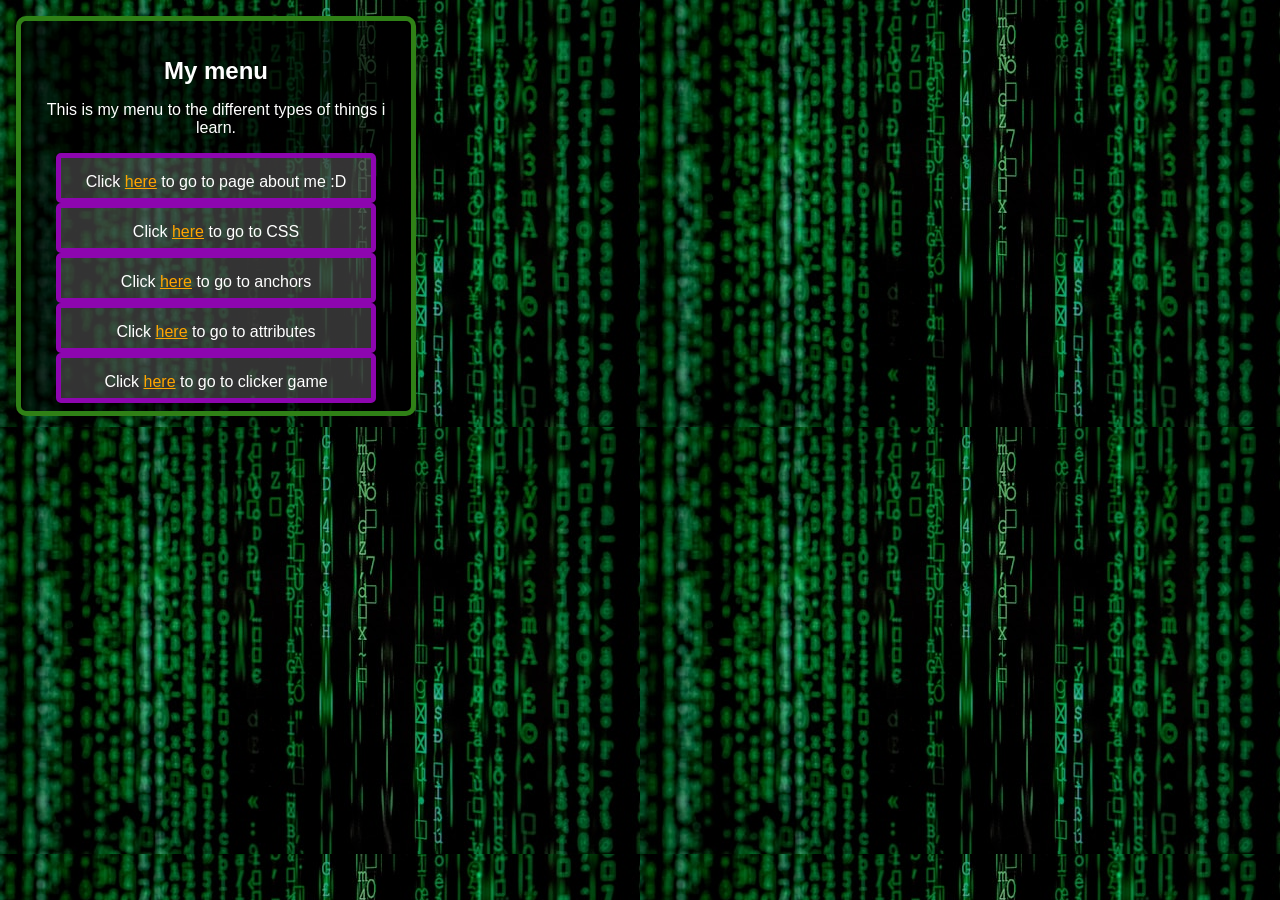
<file: index.html>
<!DOCTYPE html>
<html lang="no">
<head>
    <meta charset="UTF-8">
    <meta name="viewport" content="width=device-width, initial-scale=1.0">
    <title>Programming menu</title>
    <link rel="stylesheet" href="styles.css" />
    <style>
        body {
            background-image: url('images/greentext.jpg');
            font-family: Arial, sans-serif;
            color: white;
            text-align: center;
        }
        
        .bokstwo {
            background-color: rgba(0, 0, 0, 0.7);
            padding: 20px;
            border-radius: 10px;
        }

        .boksone {
            display: inline-block; /* Gjør den til en blokk */
            padding: 15px;
            background-color: rgba(255, 255, 255, 0.2);
            border-radius: 5px;
            text-decoration: none; /* Fjerner understreking */
            color: white; /* Tekstfarge */
            transition: background-color 0.3s; /* Overgangseffekt */

        }

        .boksone:hover {
            background-color: rgb(141, 6, 175) ;
        }

        
    </style>
</head>

<body>
    <main>
        <div class="bokstwo">
            <h1>My menu</h1>
            <p>This is my menu to the different types of things i learn.</p>

            <div class="boksone">
              Click <a href="fredags.html" style=" color: orange" >here</a> to go to page about me :D
            </div>
            <div class="boksone">
                Click <a href="css-crash-course.html" style=" color: orange" >here</a> to go to CSS
            </div>
            <div class="boksone">
                Click <a href="anchors.html"style=" color: orange">here</a> to go to anchors
            </div>
            <div class="boksone">
                Click <a href="attributes.html" style=" color: orange">here</a> to go to attributes
            </div>
            <div class="boksone">
              Click <a href="clicker.html" style=" color: orange">here</a> to go to clicker game
          </div>

    </main>
</body>
</html>
</file>
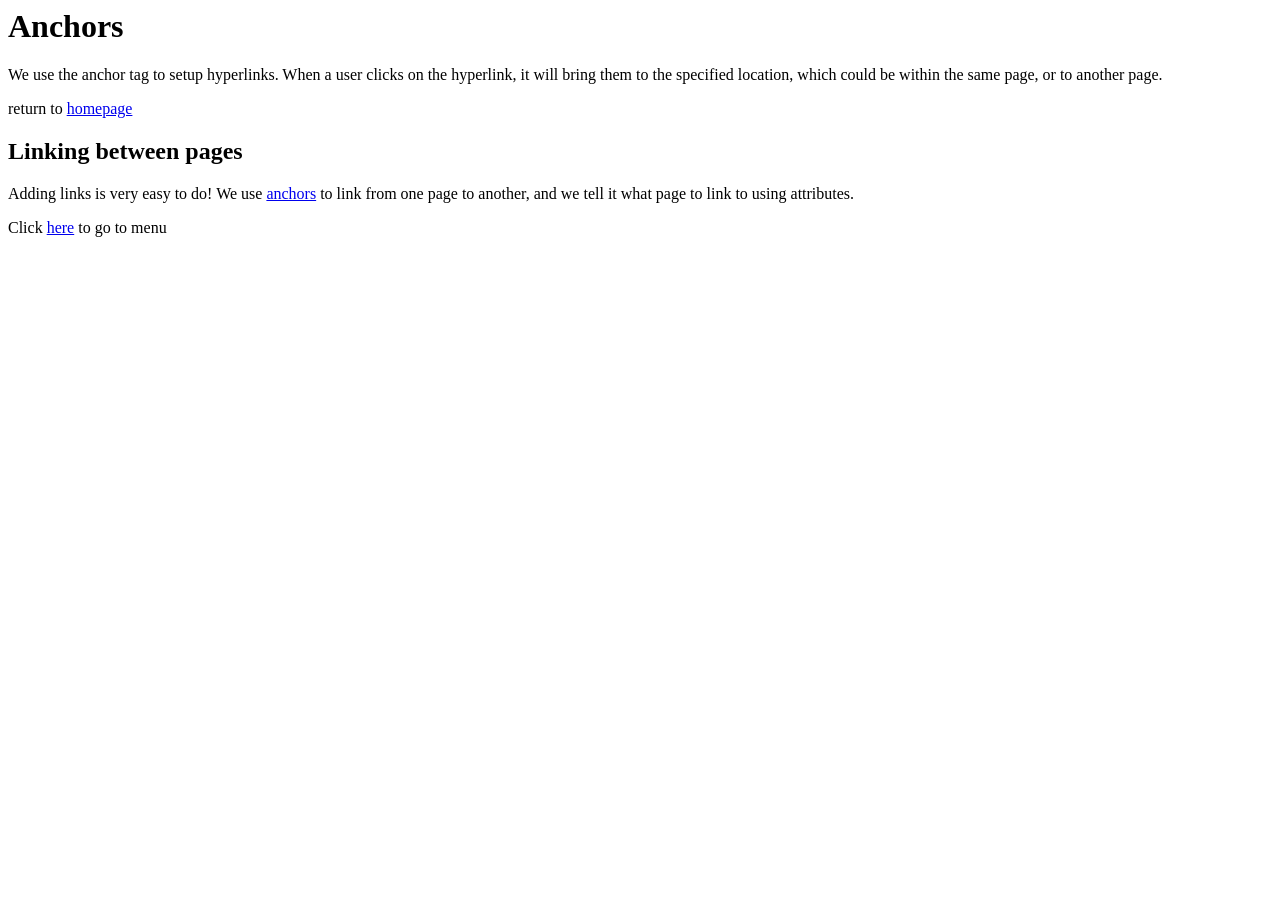
<file: anchors.html>
<html>
  <head>
    <title>Anchors and Attributes</title>
  </head>
  <body>
    <h1>Anchors</h1>
    <p>We use the anchor tag to setup hyperlinks. When a user clicks on the hyperlink, it will bring them to the specified location, which could be within the same page, or to another page.</p>
    <p>return to <a href="index.html">homepage</a></p>
  </body>

  <head>
    <title>Anchors and Attributes</title>
  </head>
  <body>
    <h2>Linking between pages</h2>
    <p>Adding links is very easy to do! We use <a href="anchors.html">anchors</a> to link from one page to another, and we tell it what page to link to using attributes.</p>

    <p>Click <a href="index.html">here</a> to go to menu
  </body>

</html>




</html>
</file>
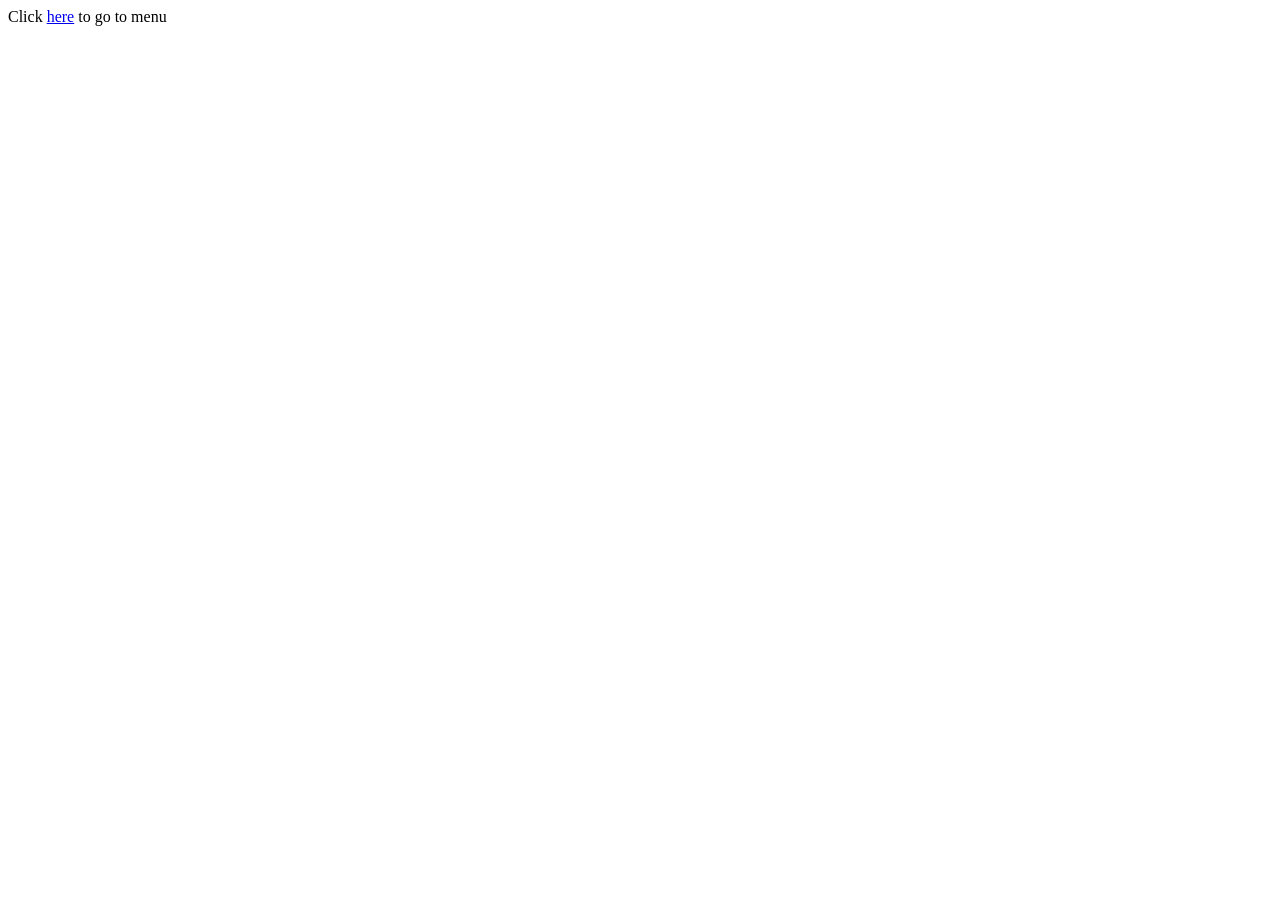
<file: attributes.html>
<html>
  <head>
    <title>Attributes are always within the opening tag</title>
  </head>
  <body>
    <h1></h1>
  
  
    <p>Click <a href="index.html">here</a> to go to menu
  </body>



</html>
</file>
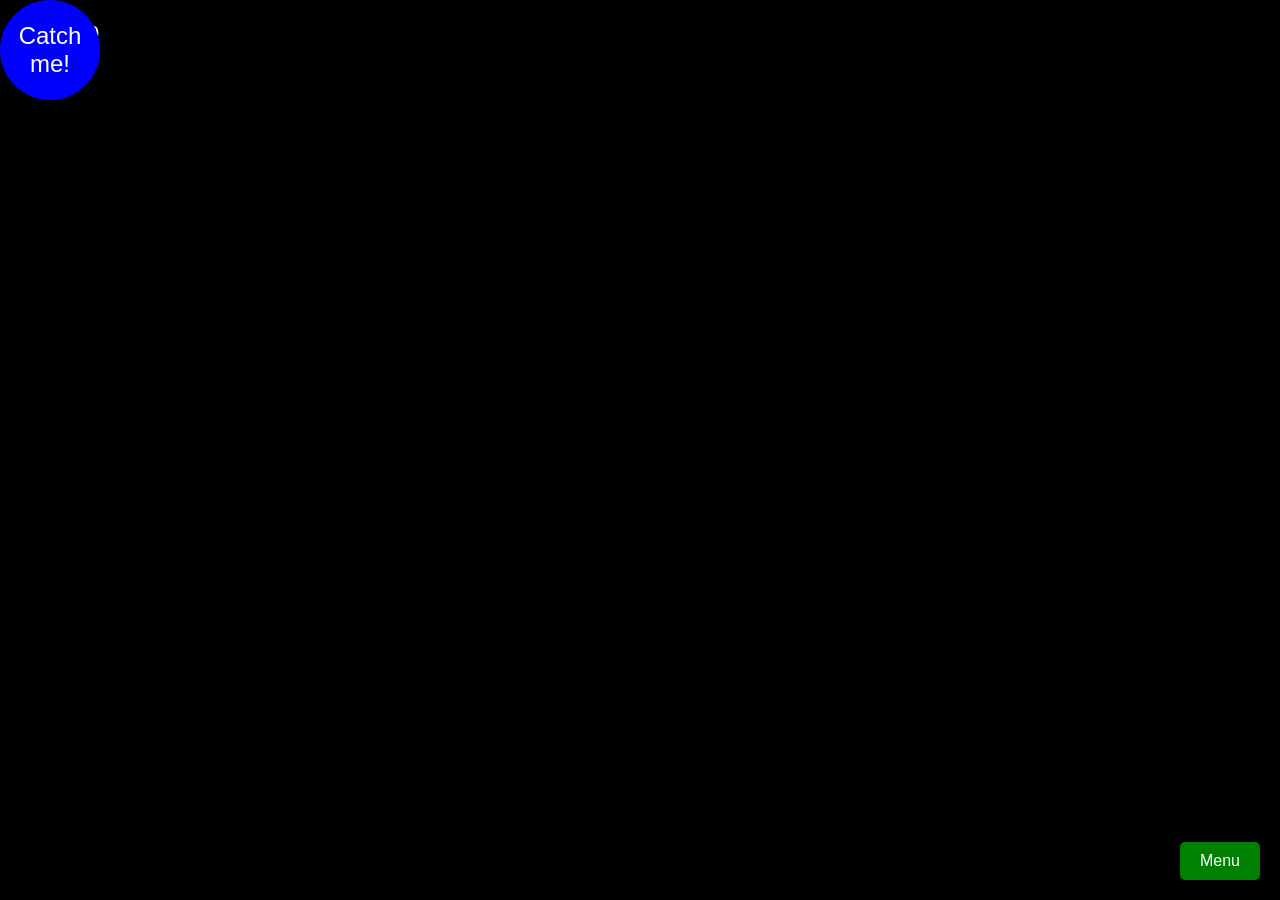
<file: clicker.html>
<!DOCTYPE html>
<html lang="no">
<head>
    <meta charset="UTF-8">
    <meta name="viewport" content="width=device-width, initial-scale=1.0">
    <title>Flyttende og Stille Knapp med Score Tracker</title>
    <style>
        body {
            height: 100vh;
            margin: 0;
            position: relative;
            background-color: black; /* Svart bakgrunn */
            color: white; /* Hvit tekstfarge */
        }
        #scoreTracker {
            position: absolute;
            top: 20px; /* Plassering øverst */
            left: 20px; /* Plassering til venstre */
            font-size: 24px; /* Størrelse på teksten */
        }
        #flyttendeKnapp {
            position: absolute;
            padding: 20px;
            font-size: 24px;
            cursor: pointer;
            background-color: blue;
            color: white;
            border: none;
            border-radius: 50%;
            width: 100px;
            height: 100px;
            display: flex;
            align-items: center;
            justify-content: center;
        }
        #stilleKnapp {
            position: absolute;
            bottom: 20px; /* Plassering i bunnen */
            right: 20px; /* Plassering til høyre */
            padding: 10px 20px;
            font-size: 16px;
            cursor: pointer;
            background-color: green; /* Bakgrunnsfarge på den stille knappen */
            color: white; /* Tekstfarge på den stille knappen */
            border: none;
            border-radius: 5px; /* Rundede kanter */
        }
    </style>
</head>
<body>

<div id="scoreTracker">Klikk: 0</div>
<button id="flyttendeKnapp">Catch me!</button>
<button id="stilleKnapp">Menu</button>

<script>
    const flyttendeKnapp = document.getElementById('flyttendeKnapp');
    const stilleKnapp = document.getElementById('stilleKnapp');
    const scoreTracker = document.getElementById('scoreTracker');

    let score = 0; // Initial score

    flyttendeKnapp.addEventListener('click', () => {
        // Øk poengsummen med 1
        score++;
        scoreTracker.textContent = `Klikk: ${score}`; // Oppdater score tracker

        // Hent høyden og bredden på vinduet
        const vinduHøyde = window.innerHeight;
        const vinduBredde = window.innerWidth;

        // Generer tilfeldige posisjoner
        const tilfeldigX = Math.random() * (vinduBredde - flyttendeKnapp.offsetWidth);
        const tilfeldigY = Math.random() * (vinduHøyde - flyttendeKnapp.offsetHeight);

        // Flytt knappen til den tilfeldige posisjonen
        flyttendeKnapp.style.left = `${tilfeldigX}px`;
        flyttendeKnapp.style.top = `${tilfeldigY}px`;
    });

    stilleKnapp.addEventListener('click', () => {
        // Naviger til en annen side
        window.location.href = 'index.html'; // Endre til din faktiske URL
    });
</script>

</body>
</html>
</file>
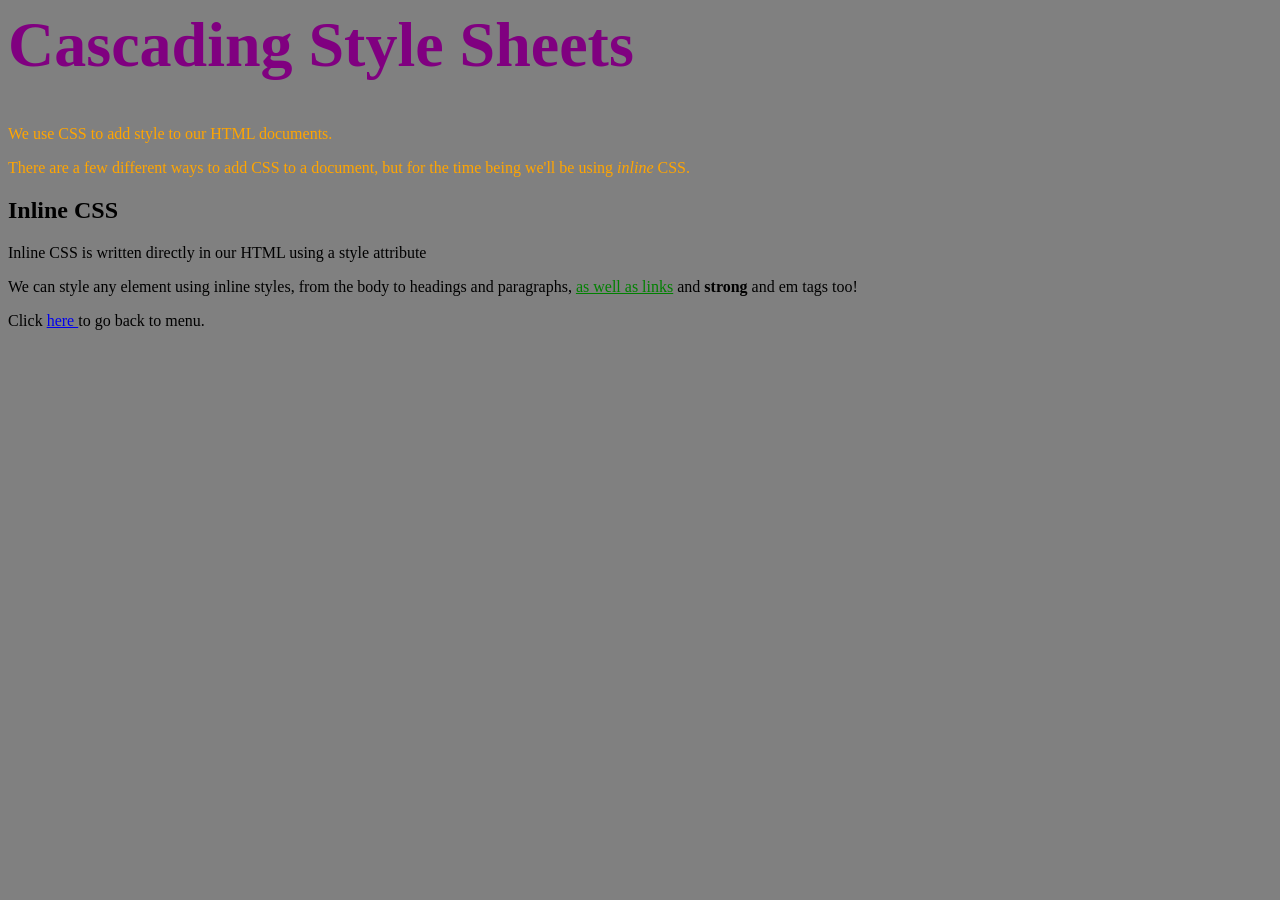
<file: css-crash-course.html>
<html>
  <head>
    <title>Introduction to CSS</title>
  </head>

  <body style="background-color: grey;">
    
    <h1 style="font-size: 64px; color: purple">Cascading Style Sheets</h1>
    <p style="font-size: 16px; color: orange">
      We use CSS to add style to our HTML documents.
    </p>
    <p style="font-size: 16px; color: orange">
      There are a few different ways to add CSS to a document, but for the time
      being we'll be using <em>inline</em> CSS.
    </p>
    <h2>Inline CSS</h2>
    <p>Inline CSS is written directly in our HTML using a style attribute</p>
    <p>
      We can style any element using inline styles, from the body to headings
      and paragraphs, <a href="#" style=" color: green"> as well as links</a> and
      <strong>strong</strong> and em tags too!
    </p>
  </body>

  <p>Click <a href="index.html"> here </a> to go back to menu.</p>
</html>
</file>
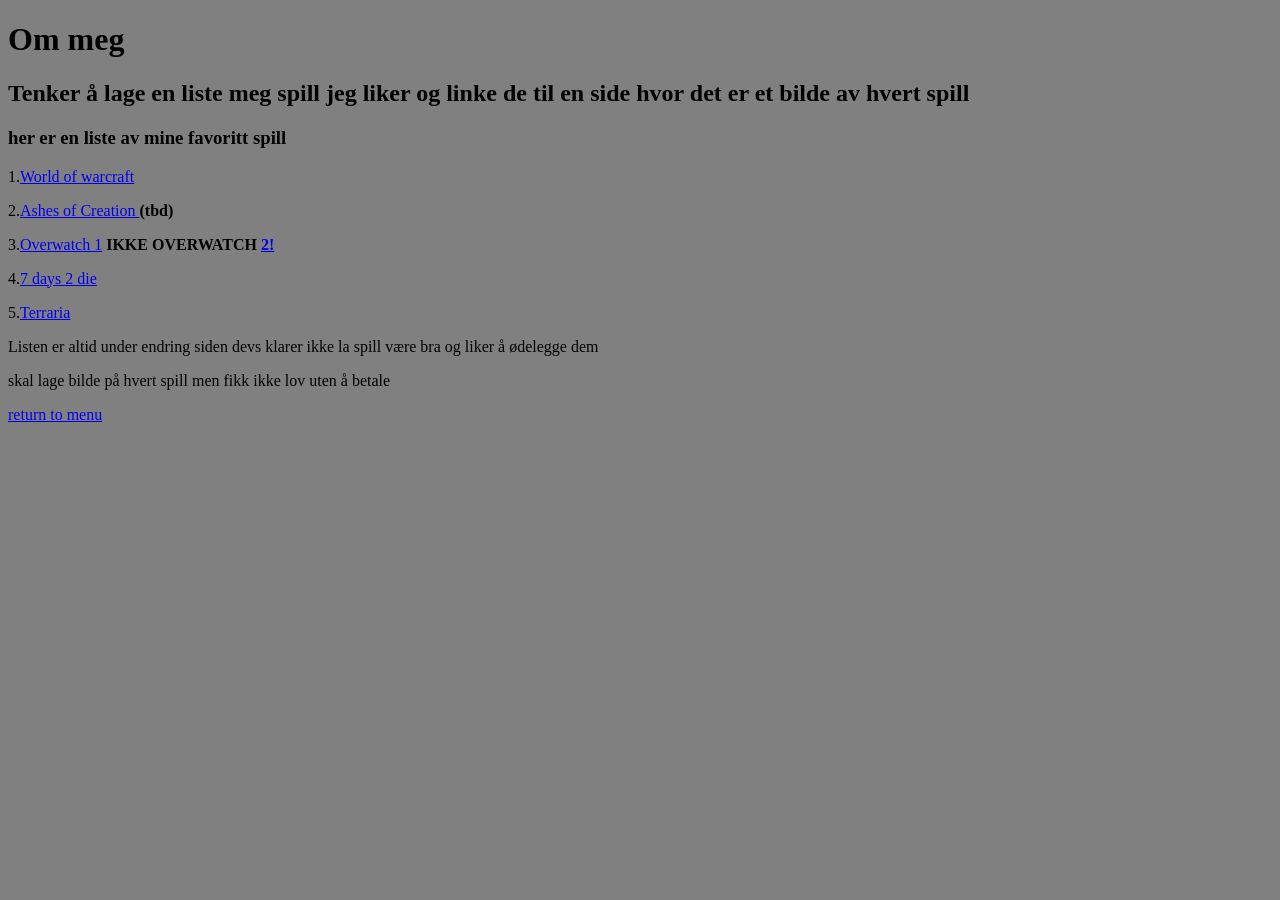
<file: fredags.html>
<!DOCTYPE html>
<html lang="en">
<head>
  <meta charset="UTF-8">
  <meta http-equiv="X-UA-Compatible" content="IE=edge">
  <meta name="viewport" content="width=device-width, initial-scale=1.0">
  <title>Document</title>
  <style>
    body {
      background-color: grey;
  }
  </style>

</head>
<body>
  <header><h1>Om meg</h1></header>
  <h2>Tenker å lage en liste meg spill jeg liker og linke de til en side hvor det er et bilde av hvert spill</h2>

  <main>
    <h3>her er en liste av mine favoritt spill</h3>
    <p>1.<a href="spill/wow.html">World of warcraft </a></p>
    <p>2.<a href="spill/aoc.html">Ashes of Creation </a> <strong>(tbd)</strong></p>
    <p>3.<a href="spill/owone.html">Overwatch 1</a> <strong>IKKE OVERWATCH <a href="spill/trash.html">2!</a></strong> </p>
    <p>4.<a href="spill/toodie.html">7 days 2 die</a></p>
    <p>5.<a href="spill/terra.html">Terraria</a></p>
  </main>
  <footer> Listen er altid under endring siden devs klarer ikke la spill være bra og liker å ødelegge dem
  <p>skal lage bilde på hvert spill men fikk ikke lov uten å betale</p>  
  </footer>

</body>






<a href="index.html"> return to menu
</html>
</file>
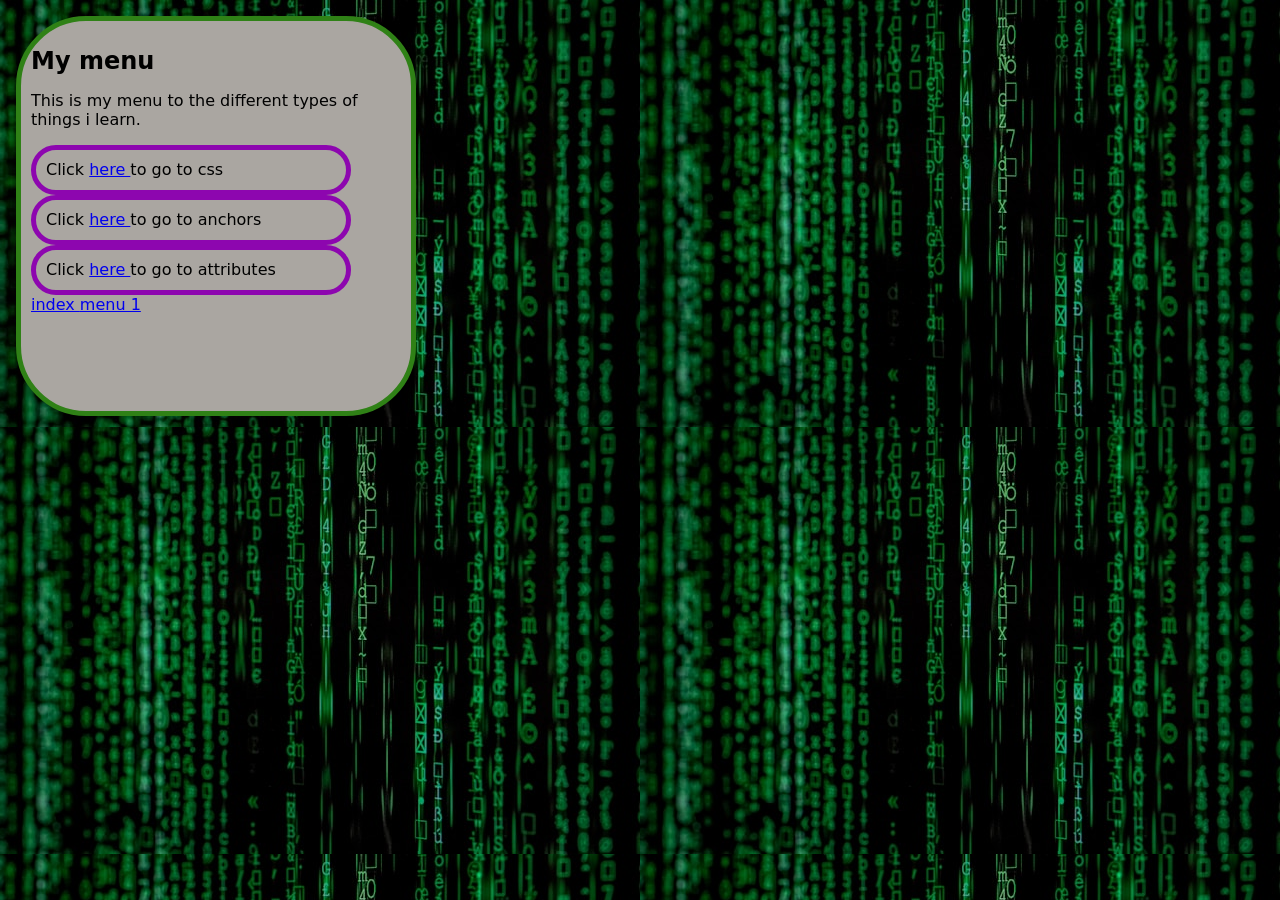
<file: menu.html>
<html>
  <head>
    <title>Programming menu</title>
    <link rel="stylesheet" href="styles.css" />
  </head>

  <body>
    

    <main>
      
      
      <div class="bokstwo">
<h1>My menu</h1>
    <p>This is my menu to the different types of things i learn. </p>

  
      <div class="boksone">
        Click <a href="css-crash-course.html">here </a> to go to css
      </div>
     
      <div class="boksone">
        Click <a href="anchors.html">here </a> to go to anchors
      </div>

      <div class="boksone">
        Click <a href="attributes.html">here </a> to go to attributes
      </div>

      <a href="index.html"> index </a>
      <a href="menu1.html"> menu 1 </a>

      </div>
      
    </main>
    
   

   <style>
      body {
        background-image: url('images/greentext.jpg');
      }
      </style>

  
  </body>





</html>
</file>
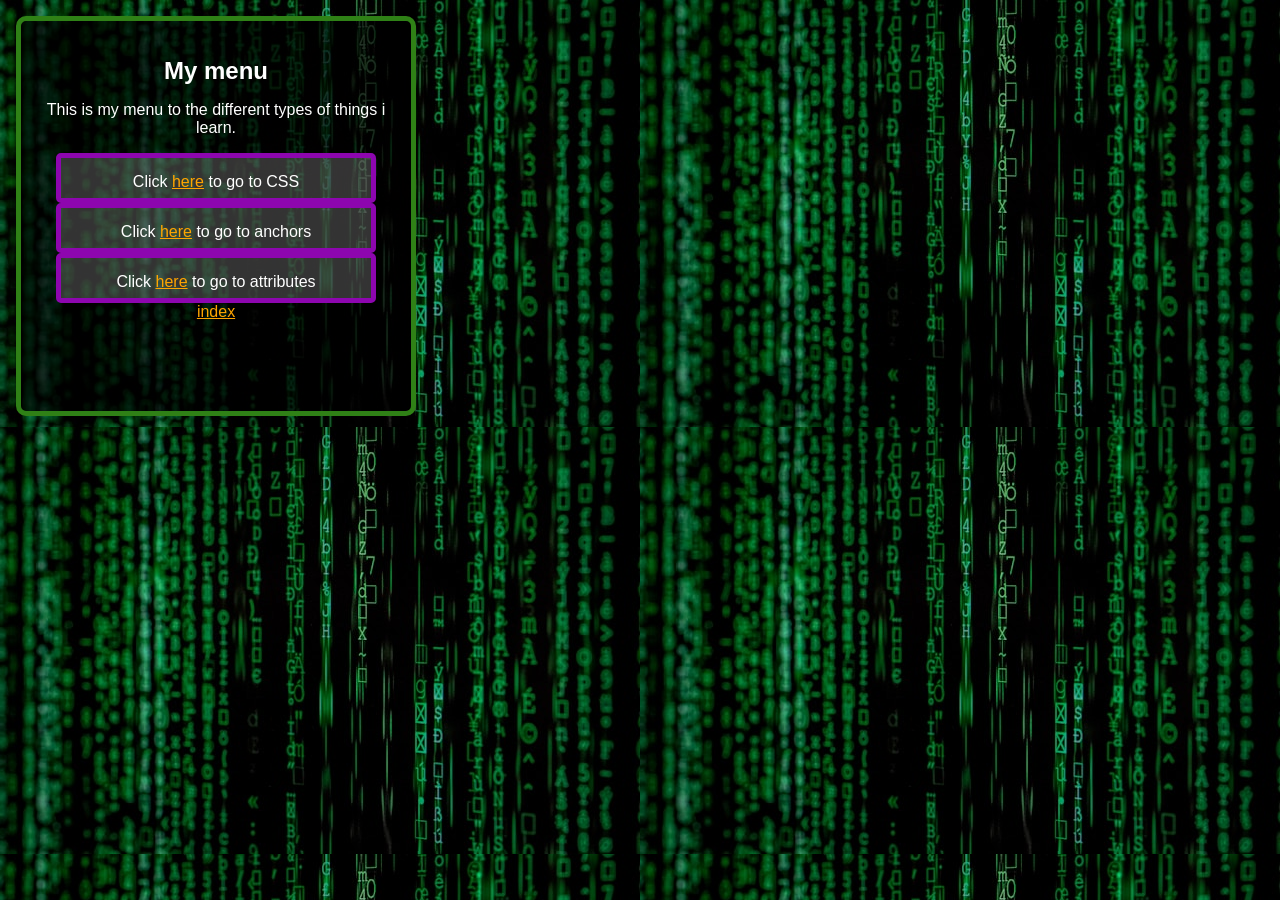
<file: menu1.html>
<!DOCTYPE html>
<html lang="no">
<head>
    <meta charset="UTF-8">
    <meta name="viewport" content="width=device-width, initial-scale=1.0">
    <title>Programming menu</title>
    <link rel="stylesheet" href="styles.css" />
    <style>
        body {
            background-image: url('images/greentext.jpg');
            font-family: Arial, sans-serif;
            color: white;
            text-align: center;
        }
        
        .bokstwo {
            background-color: rgba(0, 0, 0, 0.7);
            padding: 20px;
            border-radius: 10px;
        }

        .boksone {
            display: inline-block; /* Gjør den til en blokk */
            padding: 15px;
            background-color: rgba(255, 255, 255, 0.2);
            border-radius: 5px;
            text-decoration: none; /* Fjerner understreking */
            color: white; /* Tekstfarge */
            transition: background-color 0.3s; /* Overgangseffekt */

        }

        .boksone:hover {
            background-color: rgb(141, 6, 175) ;
        }

        
    </style>
</head>

<body>
    <main>
        <div class="bokstwo">
            <h1>My menu</h1>
            <p>This is my menu to the different types of things i learn.</p>

            <div class="boksone">
                Click <a href="css-crash-course.html" style=" color: orange" >here</a> to go to CSS
            </div>
            <div class="boksone">
                Click <a href="anchors.html"style=" color: orange">here</a> to go to anchors
            </div>
            <div class="boksone">
                Click <a href="attributes.html" style=" color: orange">here</a> to go to attributes
            </div>

            <a href="index.html" style=" color: orange">index</a>
        </div>
    </main>
</body>
</html>
</file>
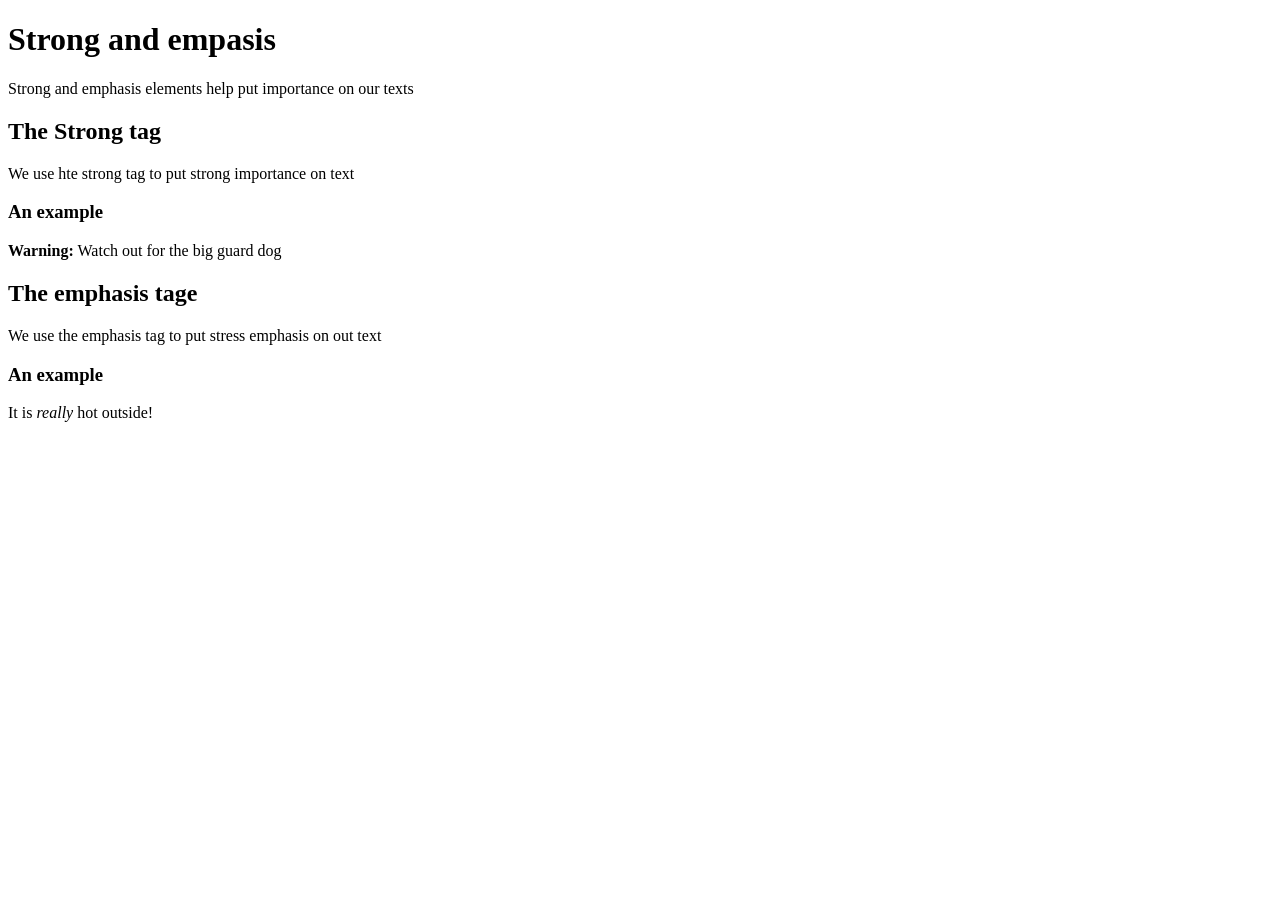
<file: strong-and-emphasis.html>
<!DOCTYPE html>
<html>
  <head>
    <title> Learning about strong and emphasis! </title>
  </head>
  <body>
    <h1>Strong and empasis</h1>
    <p>Strong and emphasis elements help put importance on our texts</p>

    <h2> The Strong tag</h2>
    <p>We use hte strong tag to put strong importance on text</p>

    <h3>An example</h3>
    <p><strong>Warning:</strong> Watch out for the big guard dog</p>

    <h2>The emphasis tage</h2>
    <p>We use the emphasis tag to put stress emphasis on out text</p>

    <h3>An example</h3>
    <p>It is <em>really</em> hot outside!</p>
  </body>
</html>
</file>
<file: styles.css>
* {
  box-sizing: border-box;
}

body {
  margin: 0;
  font-family: system-ui, sans-serif;
  color: black;
  background-color: white;
}

nav {
  display: flex;
  flex-wrap: wrap;
  align-items: center;
  justify-content: center;
  padding: 0.5rem;
  gap: 0.5rem;
  border-bottom: solid 1px #aaa;
  background-color: #eee;
}

nav a {
  display: inline-block;
  min-width: 9rem;
  padding: 0.5rem;
  border-radius: 0.2rem;
  border: solid 1px #aaa;
  text-align: center;
  text-decoration: none;
  color: #555;
}

nav a[aria-current='page'] {
  color: #000;
  background-color: #d4d4d4;
}

main {
  padding: 1rem;
}

h1 {
  font-weight: bold;
  font-size: 1.5rem;
}

.boksone {
  border-radius: 50px;
  width: 320px;
  height: 50px;
  padding: 10px;
  border: 5px solid rgb(141, 6, 175);
  margin: 0;
}

.bokstwo {
  border-radius: 70px;
  background-color: rgb(170, 166, 161);
  width: 400px;
  height: 400px;
  padding: 10px;
  border: 5px solid rgb(47, 129, 22);
  margin: 0;
}
</file>
